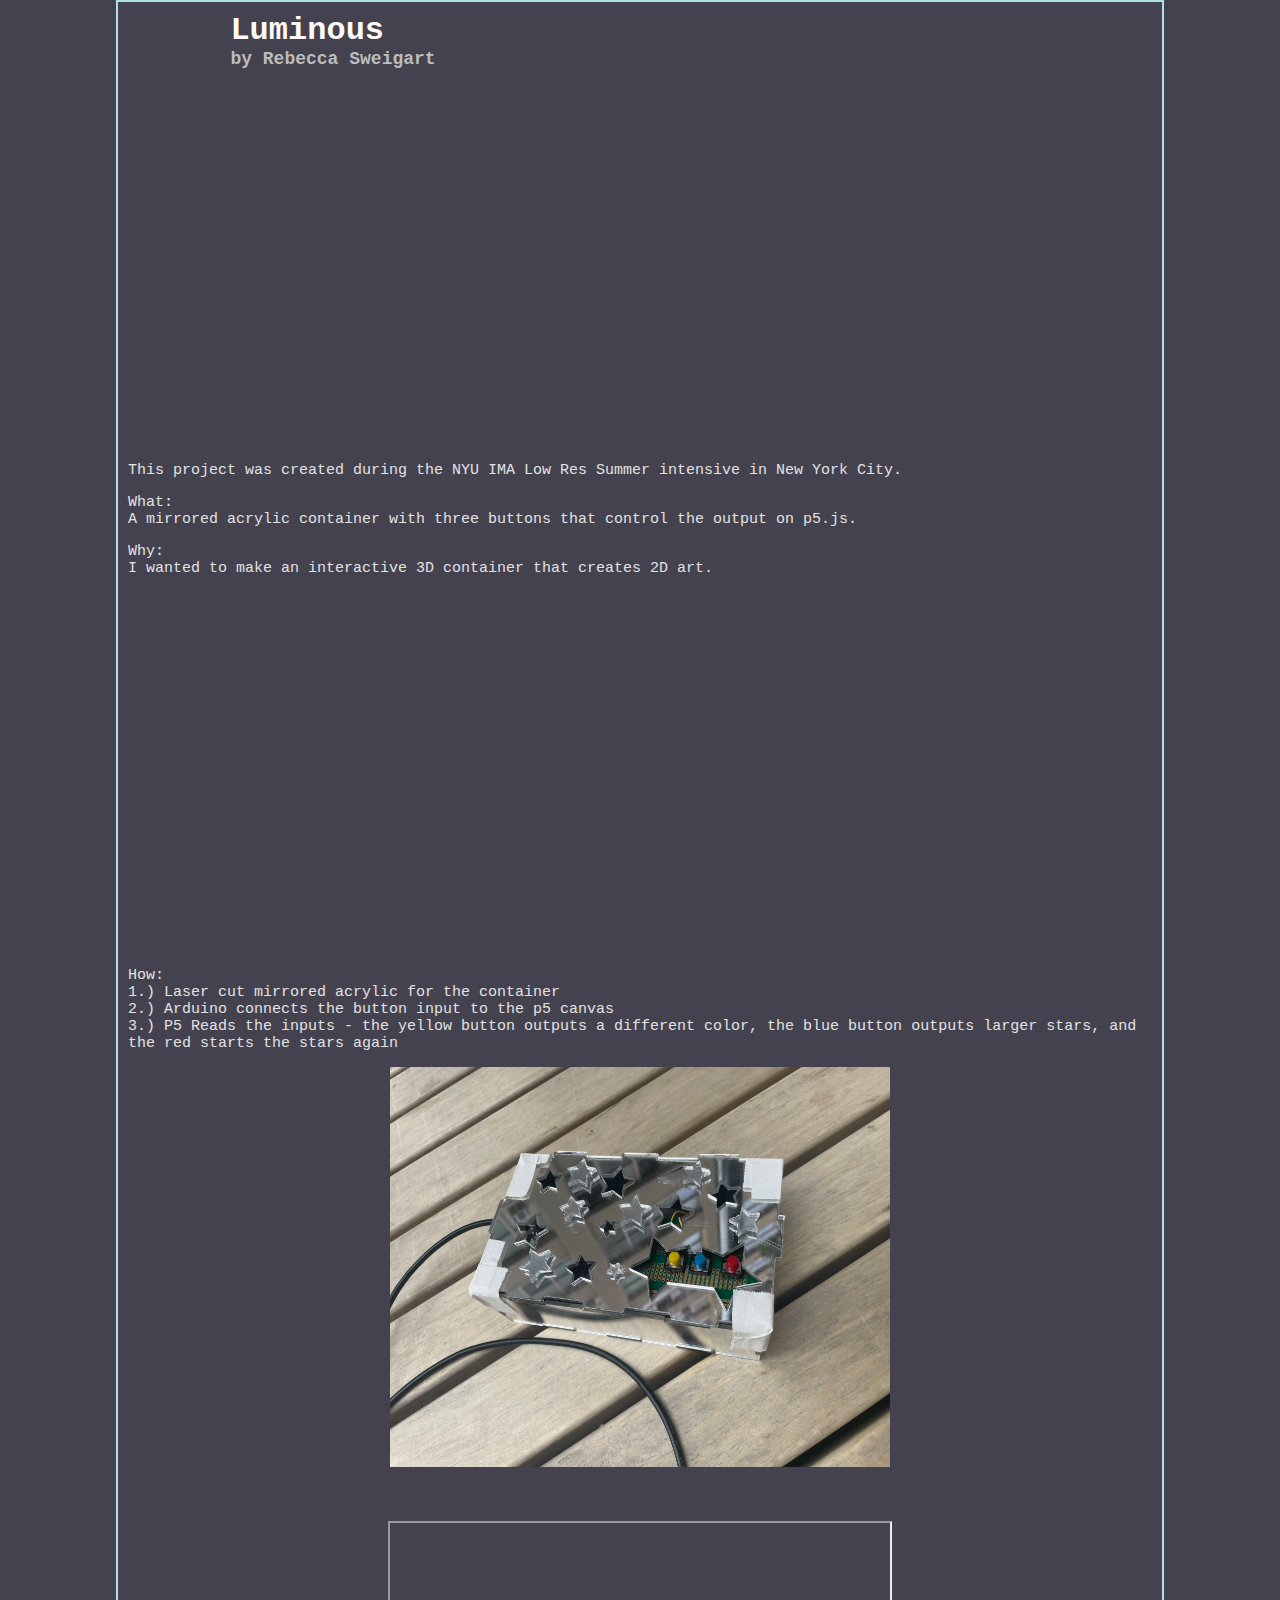
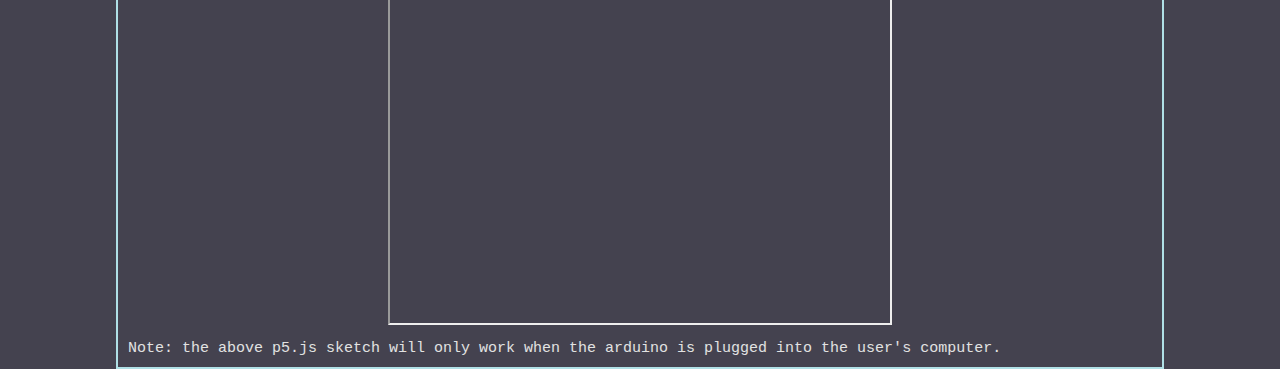
<file: index.html>
<html>

<head>
    <title> Luminous </title>
    <link href="style.css" rel="stylesheet" />
</head>

<body>
    <h1> Luminous </h1>
    <h2> by Rebecca Sweigart</h2>
        <iframe title="vimeo-player" src="https://player.vimeo.com/video/862759354?h=d196e836ee" width="640" height="360" frameborder="0"    allowfullscreen autoplay></iframe>
    <br>
    <p>This project was created during the NYU IMA Low Res Summer intensive in New York City.</p>
    <p>What: <br> A mirrored acrylic container with three buttons that control the output on p5.js.</p>
    <p>Why: <br> I wanted to make an interactive 3D container that creates 2D art.</p>
    <iframe title="vimeo-player" src="https://player.vimeo.com/video/862760585?h=b7cd46847f" width="640" height="360" frameborder="0"    allowfullscreen autoplay></iframe>
    <p>How: <br>
        1.) Laser cut mirrored acrylic for the container
        <br> 2.) Arduino connects the button input to the p5 canvas
        <br> 3.) P5 Reads the inputs - the yellow button outputs a different color, the blue button outputs larger
        stars, and the red starts the stars again
    </p>
    <img alt="box" src="./IMG_9614.jpeg" width="500" height="400"> <br> <br> <br>
    <iframe src="https://editor.p5js.org/Rebecca.42/full/3TYlt3ULj" width="500" height="400"></iframe>
    <p> Note: the above p5.js sketch will only work when the arduino is plugged into the user's computer.</p>
</body>

</html>
</file>
<file: style.css>
body{
    background-color: rgb(68, 66, 79);
    padding: 30px;
    margin: auto;
    width: 80%;
    border: 2px solid powderblue;
    padding: 10px;
}

h1 {
    color: snow;
    font-family: courier;
    margin: 0 auto;
    width: 80%;
}

video {
    display: block;
    margin: 0 auto;
}

img {
    display: block;
    margin: 0 auto;
}

iframe {
    display: block;
    margin: 0 auto;
}

h2 {
    color: rgb(188, 188, 188);
    font-family: courier;
    font-size: 18px;
    margin: 0 auto;
    width: 80%;
}

p {
    color: rgb(226, 226, 226);
    font-family: courier;
    font-size: 15px;
}
</file>
